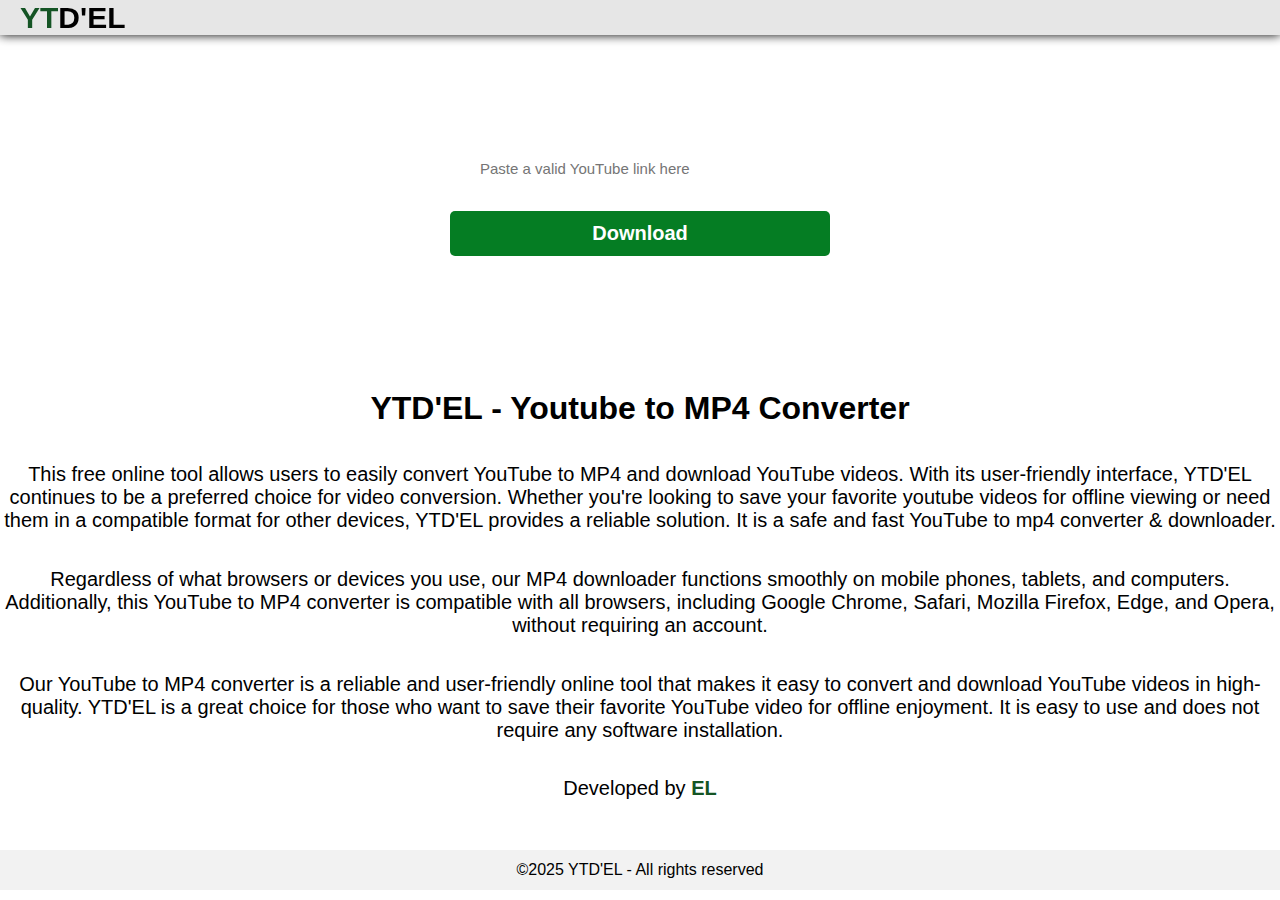
<file: index.html>
<!doctype html>
<html lang="en">
    <head>
        <meta charset="UTF-8" />
        <meta name="viewport" content="width=device-width, initial-scale=1.0" />
        <meta http-equiv="X-UA-Compatible" content="ie=edge" />
        <title>YT-DL</title>
        <link rel="stylesheet" href="style.css" />
        <script src="index.js" defer></script>
    </head>
    <body>
        <nav class="nav">
            <div class="navdiv">
                <div class="logo">
                    <a class="EL" href="#"><span>YT</span>D'EL</a>
                </div>
            </div>
        </nav>
        <div class="container">
            <div class="head">
                <h1>YouTube Video Downloader</h1>
            </div>
            <div class="int">
                <input
                    id="urlIn"
                    type="text"
                    placeholder="Paste a valid YouTube link here"
                />
                <button id="dl" class="dlButton">Download</button>
            </div>
            <p id="errorMessage"></p>
        </div>

        <div class="info">
            <h1>YTD'EL - Youtube to MP4 Converter</h1>
            <br /><br />
            <p>
                This free online tool allows users to easily convert YouTube to
                MP4 and download YouTube videos. With its user-friendly
                interface, YTD'EL continues to be a preferred choice for video
                conversion. Whether you're looking to save your favorite youtube
                videos for offline viewing or need them in a compatible format
                for other devices, YTD'EL provides a reliable solution. It is a
                safe and fast YouTube to mp4 converter & downloader.
            </p>
            <br /><br />

            <p>
                Regardless of what browsers or devices you use, our MP4
                downloader functions smoothly on mobile phones, tablets, and
                computers. Additionally, this YouTube to MP4 converter is
                compatible with all browsers, including Google Chrome, Safari,
                Mozilla Firefox, Edge, and Opera, without requiring an account.
            </p>
            <br /><br />

            <p>
                Our YouTube to MP4 converter is a reliable and user-friendly
                online tool that makes it easy to convert and download YouTube
                videos in high-quality. YTD'EL is a great choice for those who
                want to save their favorite YouTube video for offline enjoyment.
                It is easy to use and does not require any software
                installation.
            </p>
        </div>
        <div class="fuh">
            <p>
                Developed by
                <a href="https://www.facebook.com/eldwincabanilla">EL</a>
            </p>
        </div>
        <footer>
            <div clas>
                <p>&copy2025 YTD'EL - All rights reserved</p>
            </div>
        </footer>
    </body>
</html>
</file>
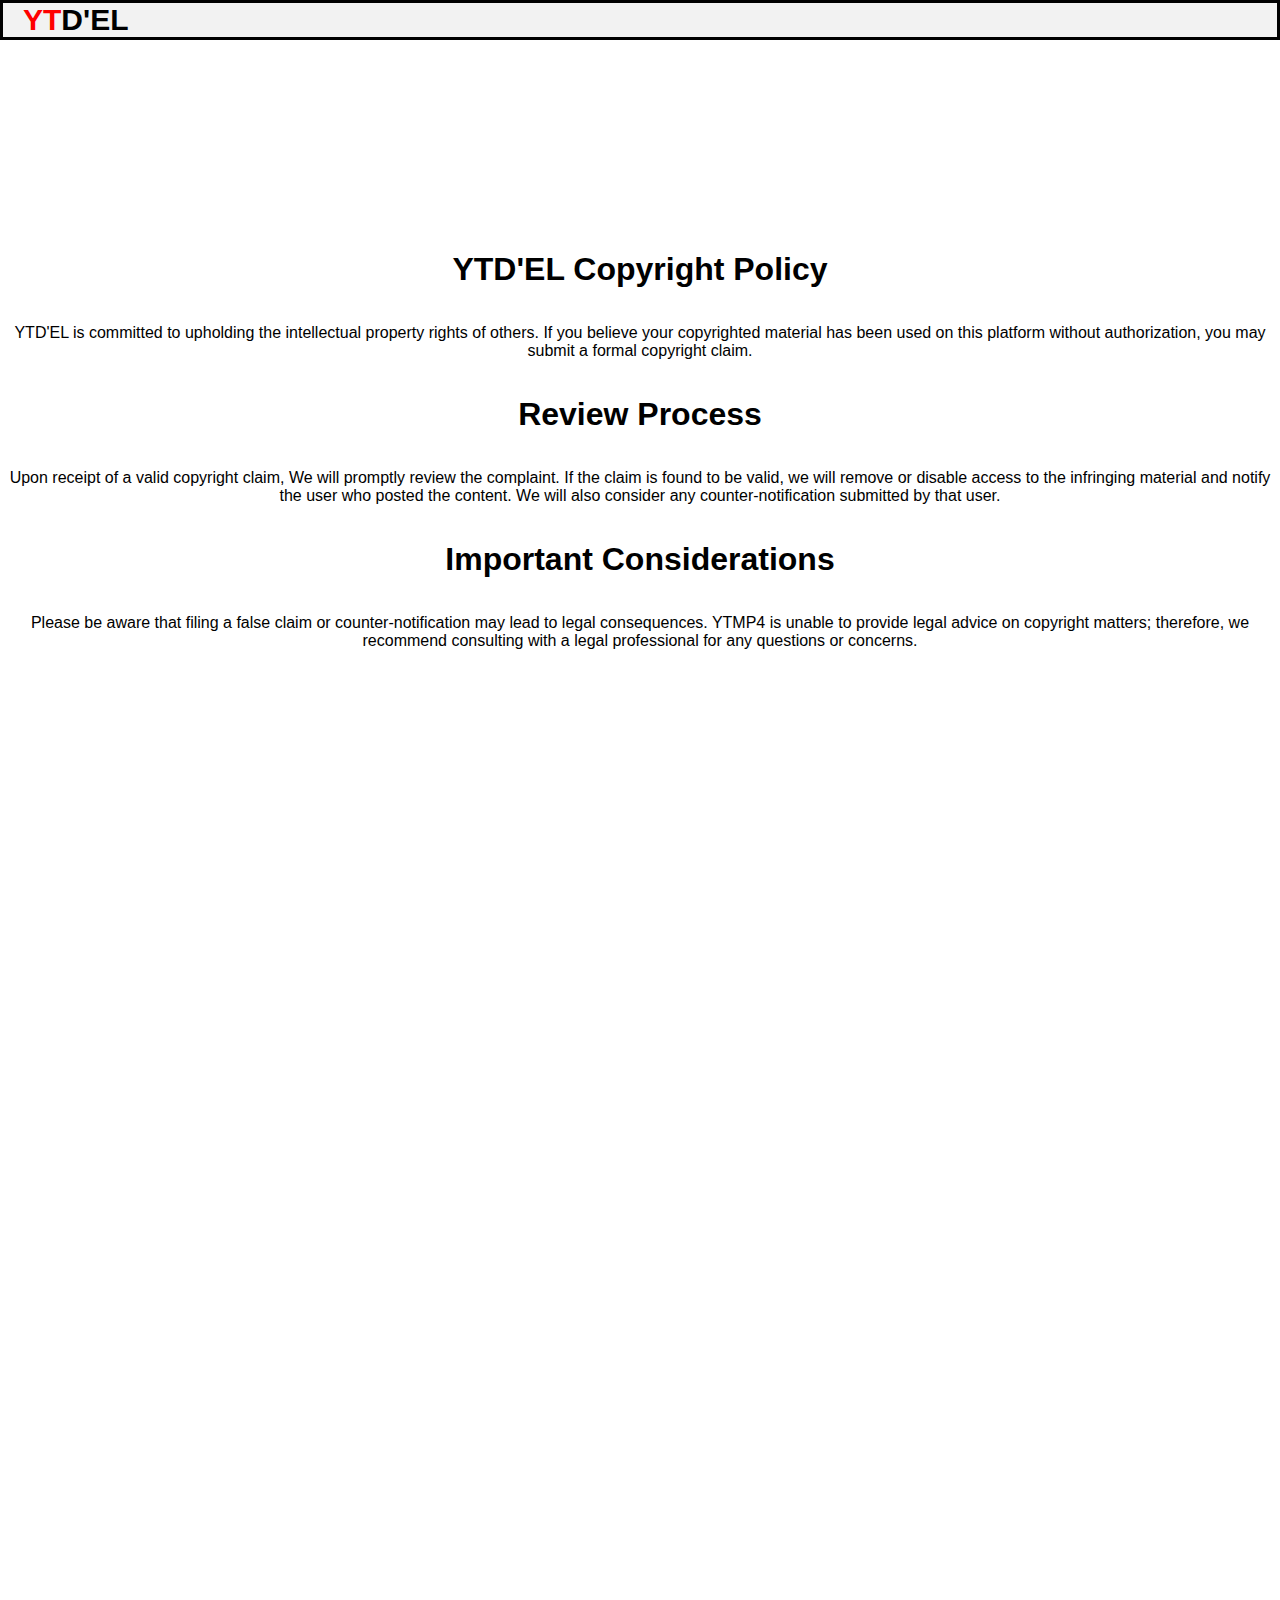
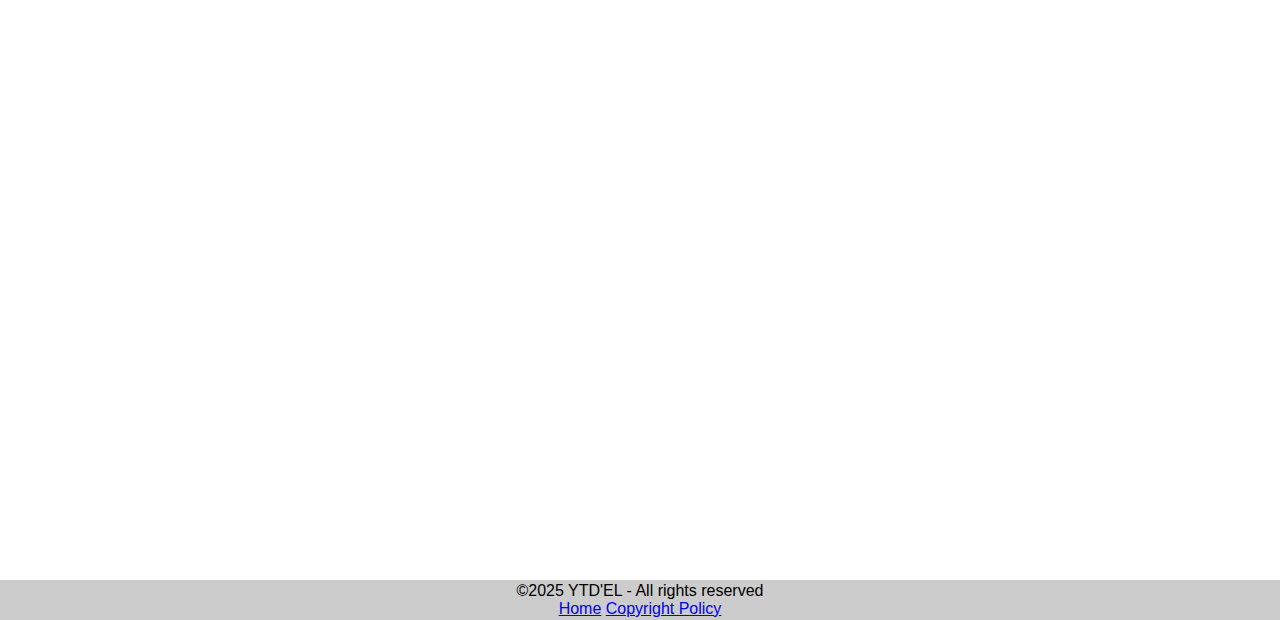
<file: copyright.html>
<!doctype html>
<html lang="en">
    <head>
        <meta charset="UTF-8" />
        <meta name="viewport" content="width=device-width, initial-scale=1.0" />
        <meta http-equiv="X-UA-Compatible" content="ie=edge" />
        <title>YT-DL</title>
        <link rel="stylesheet" href="copyright.css" />
        <script src="index.js" defer></script>
    </head>
    <body>
        <nav class="nav">
            <div class="navdiv">
                <div class="logo">
                    <a class="EL" href="#"><span>YT</span>D'EL</a>
                </div>
            </div>
        </nav>

        <div class="content">
            <h1>YTD'EL Copyright Policy</h1><br><br>

            <p>
                YTD'EL is committed to upholding the intellectual property
                rights of others. If you
                believe your copyrighted material has been used on this platform
                without authorization, you may submit a formal copyright claim.
            </p><br><br>
            
            <h1>
              Review Process
            </h1><br><br>

            <p>
                Upon receipt of a valid copyright claim, We will promptly review
                the complaint. If the claim is found to be valid, we will remove
                or disable access to the infringing material and notify the user
                who posted the content. We will also consider any
                counter-notification submitted by that user.
            </p><br><br>
            
            <h1>
              Important Considerations
            </h1><br><br>
            
            <p>
              Please be aware that filing a false claim or counter-notification may lead to legal consequences. YTMP4 is unable to provide legal advice on copyright matters; therefore, we recommend consulting with a legal professional for any questions or concerns.

            </p>
            
        </div>

        <footer>
            <div clas>
                <p>©2025 YTD'EL - All rights reserved</p>
            </div>
            <div class="bottomNav">
                <a href="index.html">Home</a>
                <a href="copyright.html">Copyright Policy</a>
            </div>
        </footer>
    </body>
</html>
</file>
<file: style.css>
* {
    margin: 0;
    padding: 0;
    box-sizing: border-box;
    font-family: Roboto, Sans-Serif;
    scroll-behavior: smooth;
}
body {
    margin: 0;
}

@keyframes rotate {
    0% {
        background-image: linear-gradient(45deg, #117a7c, #145424);
        background-position: 0% 50%;
    }
    50% {
        background-image: linear-gradient(45deg, #117a7c, #145424);
        background-position: 100% 0%;
    }
    100% {
        background-image: linear-gradient(45deg, #117a7c, #145424);
        background-position: 0% 50%;
    }
}

.EL {
    display: flex;
    align-items: center;
    cursor: pointer;
    color: black;
    font-weight: bold;
    font-size: 30px;
    text-decoration: none;
    margin-left: 20px;
}

span {
    color: #145424;
}

.navdiv {
    position: fixed;
    height: 100%;
    width: 100%;
    display: flex;
    align-items: center;
    justify-content: space-between;
    height: 35px;
    background-color: hsl(0 0% 90%);
    box-shadow: 0px 0px 10px black;
}

.logo {
    display: flex;
    align-items: center;
}

#darkMode {
    height: 35px;
    width: 35px;
    cursor: pointer;
}

#lightMode {
    height: 35px;
    width: 35px;
    cursor: pointer;
}

.dm {
    display: flex;
    align-items: center;
    margin-right: 20px;
}

.head {
    color: white;
    padding-top: 40px;
}

.head h1 {
    text-align: center;
}

.container {
    display: flex;
    flex-direction: column;
    justify-content: center;
    align-items: center;
    width: 100%;
    height: 330px;
    animation: rotate 5s linear infinite;
    background-size: 400% 400%;
    margin-bottom: 20px;
}

.int {
    padding-top: 20px;
    padding-bottom: 10px;
    margin-top: 5px;
    display: flex;
    flex-direction: column;
    justify-content: center;
    align-items: center;
    gap: 20px;
}

#errorMessage {
    text-align: center;
    margin-top: 20px;
    color: red;
    font-size: 20px;
}

#urlIn {
    border-radius: 5px;
    border: none;
    font-size: 15px;
    padding-left: 30px;
}

#dl {
    color: white;
    font-size: 20px;
    font-weight: bold;
    border: none;
    border-radius: 5px;
    background-color: #057d23;
    cursor: pointer;
}

#urlIn,
#dl {
    height: 45px;
    width: 380px;
}

.info p {
    font-size: 20px;
}

.info {
    margin-top: 60px;
    text-align: center;
}

.fuh {
    display: flex;
    justify-content: center;
    align-items: center;
    padding-top: 35px;
    font-size: 20px;
}

.fuh a {
    color: #145424;
    text-decoration: none;
    font-weight: bold;
}

footer {
    margin-top: 50px;
    display: flex;
    flex-direction: column;
    justify-content: center;
    align-items: center;
    height: 40px;
    background-color: hsl(0 0% 95%);
}

/* Theme selector */

.dark-mode {
    background-color: black;
    color: white;
}

.dark-mode .navdiv {
    background-color: #2e2e2e;
}

.dark-mode footer {
    background-color: #2e2e2e;
}

.dark-mode #urlIn {
    background-color: #2e2e2e;
}

.dark-mode .EL {
    color: white;
}

body,
.navdiv,
footer,
.EL,
input {
    transition:
        background-color 0.3s ease-in-out,
        color 0.3s ease-in-out;
}
</file>
<file: copyright.css>
* {
    margin: 0;
    padding: 0;
    box-sizing: border-box;
    font-family: Arial, Sans-Serif;
    scroll-behavior: smooth;
}
body {
    margin: 0;
}

span {
    color: red;
}

.nav {
    position: fixed;
    width: 100%;
    background-color: hsl(0 0% 95%);
    height: 40px;

}

.navdiv {
  display: flex;
  align-items: center;
  border: 3px solid black;
}

.logo {
    margin-left: 20px;
    font-weight: bold;
    font-size: 30px;
}

.EL {
    cursor: pointer;
    color: black;
    text-decoration: none;
}

. content p {
  text-align: center;
}

.content {
  margin: 0;
  padding: 0;
  height: 100vh;
  text-align: center;
  display: flex;
  flex-direction: column;
  justify-content: center;
  align-items: center;
  width: 100%;
}

footer {
    margin-top: 100%;
    display: flex;
    flex-direction: column;
    justify-content: center;
    align-items: center;
    height: 40px;
    background-color: hsl(0 0% 80%);
}
</file>
